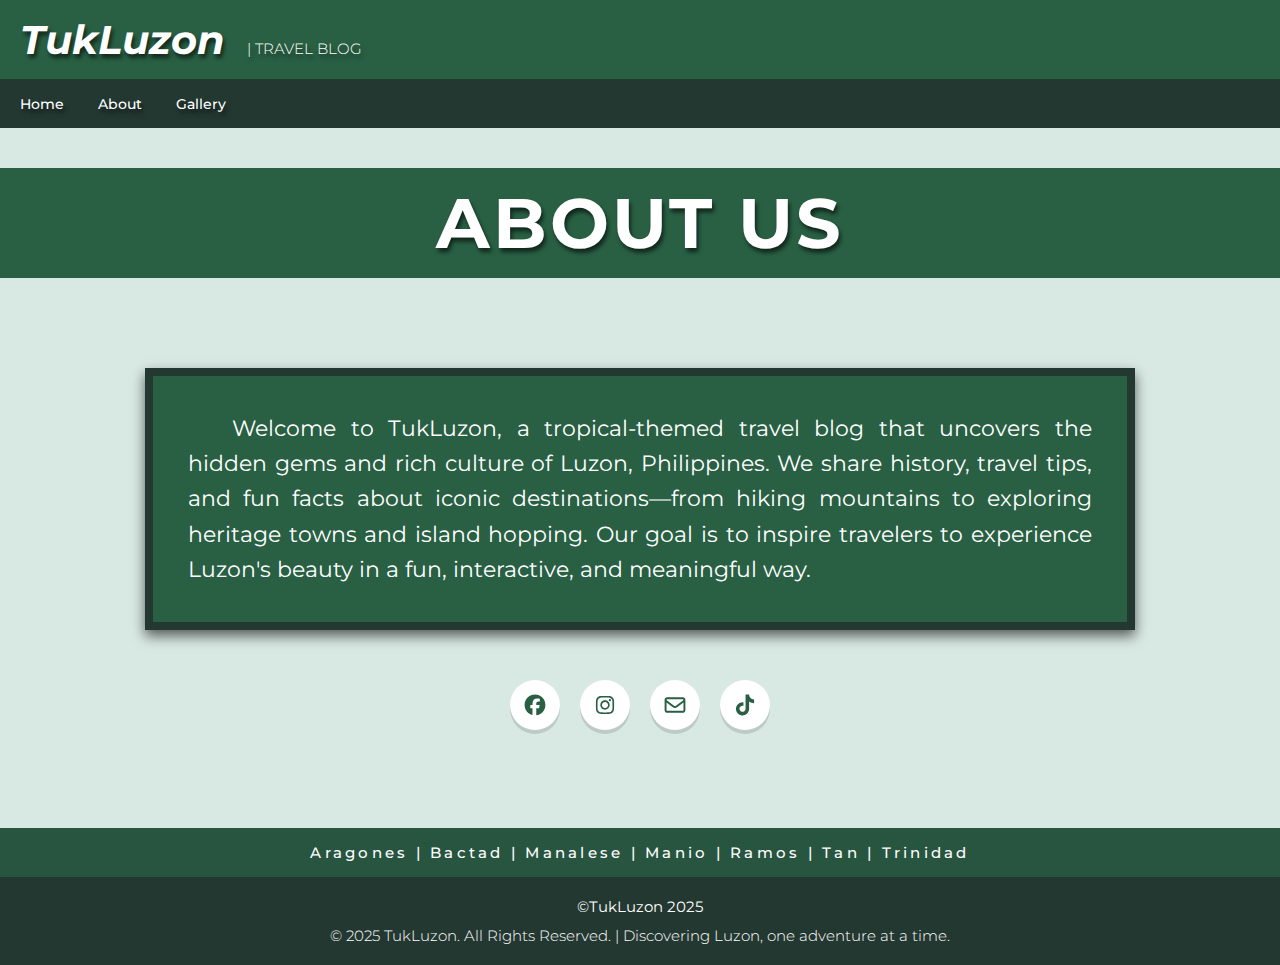
<file: about.html>
<!DOCTYPE html>
<html lang="en">
  <head>
    <meta charset="utf-8" />
    <meta name="viewport" content="width=device-width, initial-scale=1" />
    <title>TukLuzon — About Us</title>

    <link
      href="https://fonts.googleapis.com/css2?family=Montserrat:wght@400;500;600;700;800;900&family=Inria+Sans:wght@400;700&display=swap"
      rel="stylesheet"
    />
    <link rel="stylesheet" href="colors.css" />
    <link rel="stylesheet" href="header-footer.css" />
    <link rel="stylesheet" href="about-styles.css" />
  </head>
  <body>
    <!-- HEADER FROM GALLERY PAGE -->
    <header class="header">
      <h2 class="header-logo">
        <span class="logo-text">TukLuzon</span>
        <span class="logo-subtitle"> | TRAVEL BLOG</span>
      </h2>
      <nav class="header-nav">
        <a href="index.html" class="nav-link">Home</a>
        <a href="#" class="nav-link">About</a>
        <a href="gallery.html" class="nav-link">Gallery</a>
      </nav>
    </header>

    <!-- TITLE -->
    <div class="space"></div>
    <section class="about-title">
      <h1 class="title page-title">ABOUT US</h1>
    </section>

    <!-- CONTENT - Reduced size -->
    <section class="about-content">
      <div class="inner">
        <!-- INFO CARD - Reduced size -->
        <div class="info-card">
          <p>
            Welcome to TukLuzon, a tropical-themed travel blog that uncovers the
            hidden gems and rich culture of Luzon, Philippines. We share
            history, travel tips, and fun facts about iconic destinations—from
            hiking mountains to exploring heritage towns and island hopping. Our
            goal is to inspire travelers to experience Luzon's beauty in a fun,
            interactive, and meaningful way.
          </p>
        </div>

        <!-- SOCIAL ROW -->
        <div class="social-row">
          <!-- Facebook -->
          <a href="#" class="social-icon">
            <svg xmlns="http://www.w3.org/2000/svg" viewBox="0 0 640 640">
              <!--!Font Awesome Free v7.1.0 by @fontawesome - https://fontawesome.com License - https://fontawesome.com/license/free Copyright 2025 Fonticons, Inc.-->
              <path
                fill="#296044"
                d="M576 320C576 178.6 461.4 64 320 64C178.6 64 64 178.6 64 320C64 440 146.7 540.8 258.2 568.5L258.2 398.2L205.4 398.2L205.4 320L258.2 320L258.2 286.3C258.2 199.2 297.6 158.8 383.2 158.8C399.4 158.8 427.4 162 438.9 165.2L438.9 236C432.9 235.4 422.4 235 409.3 235C367.3 235 351.1 250.9 351.1 292.2L351.1 320L434.7 320L420.3 398.2L351 398.2L351 574.1C477.8 558.8 576 450.9 576 320z"
              />
            </svg>
          </a>

          <!-- Instagram -->
          <a href="#" class="social-icon">
            <svg xmlns="http://www.w3.org/2000/svg" viewBox="0 0 640 640">
              <!--!Font Awesome Free v7.1.0 by @fontawesome - https://fontawesome.com License - https://fontawesome.com/license/free Copyright 2025 Fonticons, Inc.-->
              <path
                fill="#296044"
                d="M320.3 205C256.8 204.8 205.2 256.2 205 319.7C204.8 383.2 256.2 434.8 319.7 435C383.2 435.2 434.8 383.8 435 320.3C435.2 256.8 383.8 205.2 320.3 205zM319.7 245.4C360.9 245.2 394.4 278.5 394.6 319.7C394.8 360.9 361.5 394.4 320.3 394.6C279.1 394.8 245.6 361.5 245.4 320.3C245.2 279.1 278.5 245.6 319.7 245.4zM413.1 200.3C413.1 185.5 425.1 173.5 439.9 173.5C454.7 173.5 466.7 185.5 466.7 200.3C466.7 215.1 454.7 227.1 439.9 227.1C425.1 227.1 413.1 215.1 413.1 200.3zM542.8 227.5C541.1 191.6 532.9 159.8 506.6 133.6C480.4 107.4 448.6 99.2 412.7 97.4C375.7 95.3 264.8 95.3 227.8 97.4C192 99.1 160.2 107.3 133.9 133.5C107.6 159.7 99.5 191.5 97.7 227.4C95.6 264.4 95.6 375.3 97.7 412.3C99.4 448.2 107.6 480 133.9 506.2C160.2 532.4 191.9 540.6 227.8 542.4C264.8 544.5 375.7 544.5 412.7 542.4C448.6 540.7 480.4 532.5 506.6 506.2C532.8 480 541 448.2 542.8 412.3C544.9 375.3 544.9 264.5 542.8 227.5zM495 452C487.2 471.6 472.1 486.7 452.4 494.6C422.9 506.3 352.9 503.6 320.3 503.6C287.7 503.6 217.6 506.2 188.2 494.6C168.6 486.8 153.5 471.7 145.6 452C133.9 422.5 136.6 352.5 136.6 319.9C136.6 287.3 134 217.2 145.6 187.8C153.4 168.2 168.5 153.1 188.2 145.2C217.7 133.5 287.7 136.2 320.3 136.2C352.9 136.2 423 133.6 452.4 145.2C472 153 487.1 168.1 495 187.8C506.7 217.3 504 287.3 504 319.9C504 352.5 506.7 422.6 495 452z"
              />
            </svg>
          </a>

          <!-- Email -->
          <a href="#" class="social-icon">
            <svg xmlns="http://www.w3.org/2000/svg" viewBox="0 0 640 640">
              <!--!Font Awesome Free v7.1.0 by @fontawesome - https://fontawesome.com License - https://fontawesome.com/license/free Copyright 2025 Fonticons, Inc.-->
              <path
                fill="#296044"
                d="M125.4 128C91.5 128 64 155.5 64 189.4C64 190.3 64 191.1 64.1 192L64 192L64 448C64 483.3 92.7 512 128 512L512 512C547.3 512 576 483.3 576 448L576 192L575.9 192C575.9 191.1 576 190.3 576 189.4C576 155.5 548.5 128 514.6 128L125.4 128zM528 256.3L528 448C528 456.8 520.8 464 512 464L128 464C119.2 464 112 456.8 112 448L112 256.3L266.8 373.7C298.2 397.6 341.7 397.6 373.2 373.7L528 256.3zM112 189.4C112 182 118 176 125.4 176L514.6 176C522 176 528 182 528 189.4C528 193.6 526 197.6 522.7 200.1L344.2 335.5C329.9 346.3 310.1 346.3 295.8 335.5L117.3 200.1C114 197.6 112 193.6 112 189.4z"
              />
            </svg>
          </a>

          <!-- TikTok -->
          <a href="#" class="social-icon">
            <svg xmlns="http://www.w3.org/2000/svg" viewBox="0 0 640 640">
              <!--!Font Awesome Free v7.1.0 by @fontawesome - https://fontawesome.com License - https://fontawesome.com/license/free Copyright 2025 Fonticons, Inc.-->
              <path
                fill="#296044"
                d="M544.5 273.9C500.5 274 457.5 260.3 421.7 234.7L421.7 413.4C421.7 446.5 411.6 478.8 392.7 506C373.8 533.2 347.1 554 316.1 565.6C285.1 577.2 251.3 579.1 219.2 570.9C187.1 562.7 158.3 545 136.5 520.1C114.7 495.2 101.2 464.1 97.5 431.2C93.8 398.3 100.4 365.1 116.1 336C131.8 306.9 156.1 283.3 185.7 268.3C215.3 253.3 248.6 247.8 281.4 252.3L281.4 342.2C266.4 337.5 250.3 337.6 235.4 342.6C220.5 347.6 207.5 357.2 198.4 369.9C189.3 382.6 184.4 398 184.5 413.8C184.6 429.6 189.7 444.8 199 457.5C208.3 470.2 221.4 479.6 236.4 484.4C251.4 489.2 267.5 489.2 282.4 484.3C297.3 479.4 310.4 469.9 319.6 457.2C328.8 444.5 333.8 429.1 333.8 413.4L333.8 64L421.8 64C421.7 71.4 422.4 78.9 423.7 86.2C426.8 102.5 433.1 118.1 442.4 131.9C451.7 145.7 463.7 157.5 477.6 166.5C497.5 179.6 520.8 186.6 544.6 186.6L544.6 274z"
              />
            </svg>
          </a>
        </div>
      </div>
    </section>

    <!-- FOOTER with names strip at top of border -->
    <!-- Footer -->
    <div class="group-members">
      <p class="credits">
        Aragones | Bactad | Manalese | Manio | Ramos | Tan | Trinidad
      </p>
    </div>
    <footer class="footer">
      <div class="footer-content">
        <p class="copyright">©TukLuzon 2025</p>

        <p class="footer-text">
          © 2025 TukLuzon. All Rights Reserved. | Discovering Luzon, one
          adventure at a time.
        </p>
      </div>
    </footer>
  </body>
</html>
</file>
<file: colors.css>
/* colors.css - Color variables for TukLuzon */
:root {
  /* Main Color Palette */
  --primary-green: #296044;
  --dark-green: #243832;
  --medium-green: #28553f;
  --light-green: #48936d;
  --accent-green: #367a56;
  --darker-green: #2c5d43;
  --background-light: #d8e8e2;
  --background-transparent: rgba(50, 115, 78, 0.8);
  --white: #ffffff;
  --light-text: #d8e8e2;
  --black: #000000;

  /* Specific Component Colors */
  --header-bg: var(--primary-green);
  --header-nav-bg: var(--dark-green);
  --footer-bg: var(--dark-green);
  --group-members-bg: var(--medium-green);
  --section-bg: var(--dark-green);
  --section-content: var(--primary-green);
  --cta-button: var(--light-green);
  --cta-hover: var(--accent-green);
  --cta-active: var(--darker-green);
  --text-color: var(--white);

  /* Shadows */
  --shadow-default: 0px 3px 3px rgba(0, 0, 0, 0.25);
  --shadow-strong: 0px 2px 8px rgba(0, 0, 0, 1);
  --shadow-text: 2px 4px 4px rgba(0, 0, 0, 0.6);

  /* Transitions */
  --transition-fast: 0.3s ease;
  --transition-medium: 0.5s ease;
  --transition-slow: 0.8s ease;

  /* Responsive Breakpoints */
  --breakpoint-tablet: 1024px;
  --breakpoint-mobile: 480px;
}
</file>
<file: header-footer.css>
/* header-footer.css - Consolidated styles for TukLuzon */
/* ===== GLOBAL STYLES ===== */
* {
  margin: 0;
  padding: 0;
  box-sizing: border-box;
}

body {
  font-family: "Montserrat", sans-serif;
  color: var(--text-color);
  animation: fadeIn 0.5s ease-out;
}

/* ===== HEADER STYLES ===== */
.header {
  background-color: var(--header-bg);
  color: var(--text-color);
  padding: 0;
  margin: 0;
  width: 100%;
}

.header h2 {
  margin: 0;
  padding: 15px 20px;
  font-size: 24px;
  display: inline-block;
  vertical-align: top;
}

.header-logo {
  display: inline-block;
  vertical-align: top;
}

.header-nav {
  background-color: var(--header-nav-bg);
  padding: 0;
  margin: 0;
  display: inline-block;
  width: 100%;
  padding: 15px 20px;
  vertical-align: top;
}

.header-nav a {
  color: var(--text-color);
  text-decoration: none;
  margin-right: 30px;
  font-size: 14px;
  font-weight: 500;
  position: relative;
  transition: all var(--transition-fast);
  text-shadow: var(--shadow-text);
}

.header-nav a:hover {
  color: var(--light-text);
  text-decoration: underline;
}

.header-nav a:active {
  transform: translateY(1px);
  opacity: 0.8;
}

/* Logo styles */
.logo-text {
  font-size: 40px;
  font-weight: 1200;
  text-shadow: var(--shadow-text);
  font-style: italic;
}

.logo-subtitle {
  font-size: 15px;
  font-weight: 300;
  margin-left: 15px;
  text-shadow: var(--shadow-text);
}

.nav-link {
  font-size: 20px;
}

/* ===== FOOTER STYLES ===== */
.group-members {
  background-color: var(--group-members-bg);
  text-align: center;
  padding: 5px;
}

.group-members p {
  font-size: 15px;
  font-weight: 500;
  margin-top: 10px;
}

.footer {
  background-color: var(--footer-bg);
  padding: 40px 20px 20px;
  text-align: center;
}

.footer-content {
  max-width: 1200px;
  margin: 0 auto;
}

.copyright {
  font-size: 15px;
  margin-top: -20px;
  margin-bottom: 10px;
}

.credits {
  font-size: 15px;
  letter-spacing: 3.25px;
  margin-bottom: 10px;
}

.footer-text {
  font-size: 15px;
  font-weight: 300;
}

/* ===== PAGE TRANSITION ANIMATION ===== */
@keyframes fadeIn {
  from {
    opacity: 0;
  }
  to {
    opacity: 1;
  }
}

/* ===== RESPONSIVE DESIGN ===== */

/* Tablet Styles */
@media (max-width: 1024px) {
  .header h2 {
    font-size: 20px;
    padding: 12px 15px;
  }

  .header-nav a {
    margin-right: 20px;
    font-size: 16px;
  }

  .logo-text {
    font-size: 32px;
  }

  .logo-subtitle {
    font-size: 13px;
  }

  .nav-link {
    font-size: 16px;
  }

  .copyright {
    font-size: 15px;
  }

  .credits {
    font-size: 12px;
  }
}

/* Mobile Styles */
@media (max-width: 480px) {
  .header h2 {
    font-size: 16px;
    padding: 8px 10px;
    display: block;
  }

  .header-nav {
    padding: 8px 10px;
    display: block;
  }

  .header-nav a {
    margin-right: 10px;
    font-size: 12px;
    display: inline-block;
    margin: 0 5px;
  }

  .logo-text {
    font-size: 24px;
  }

  .logo-subtitle {
    font-size: 10px;
  }

  .nav-link {
    font-size: 12px;
  }

  .group-members {
    padding: 1px;
  }

  .group-members p {
    font-size: 6px;
  }

  .footer-text {
    font-size: 8px;
  }
}
</file>
<file: about-styles.css>
/* about-styles.css - About page specific styles for TukLuzon */

/* Utility Classes */
.inner {
  max-width: 1150px;
  margin: 0 auto;
  padding: 50px 0px 0px;
}

.space {
  background-color: var(--background-light);
  padding: 20px 0;
}

.title {
  color: var(--text-color);
  letter-spacing: 3px;
  margin: 0;
  line-height: 1;
  text-transform: uppercase;
}

/* Title Section */
.about-title {
  background-color: var(--primary-green);
  color: var(--text-color);
  text-align: center;
  padding: 20px;
  font-size: 48px;
  width: 100%;
}

/* Content Section */
.about-content {
  background: var(--background-light);
  padding-top: 40px;
  padding-bottom: 0px;
  min-height: 550px;
}

/* Info Card */
.info-card {
  background: var(--primary-green);
  color: var(--text-color);
  width: min(880%, 990px);
  margin: 0 auto;
  padding: 35px;
  line-height: 1.6;
  border: 8px solid var(--dark-green);
  box-shadow: 0 6px 12px rgba(0, 0, 0, 0.6);
}

.info-card p {
  text-align: justify;
  text-indent: 2em;
}

/* Social Media Icons */
.social-row {
  display: flex;
  gap: 20px;
  justify-content: center;
  padding: 50px;
  padding-bottom: 0px;
}

.social-icon {
  width: 50px;
  height: 50px;
  border-radius: 50%;
  background: var(--text-color);
  color: var(--primary-green);
  display: flex;
  align-items: center;
  justify-content: center;
  font-weight: 700;
  font-size: 20px;
  box-shadow: 0 4px 0 rgba(0, 0, 0, 0.12);
  transition: all var(--transition-fast);
}

.social-icon svg {
  width: 26px;
  height: 26px;
}

.social-icon:hover {
  background: var(--accent-green);
  cursor: pointer;
}

.social-icon:active {
  box-shadow: none;
  background-color: var(--darker-green);
  transform: translateY(4px);
}

/* Body background override */
body {
  background: var(--dark-green);
}

/* Desktop Font Sizes */
.page-title {
  font-size: 70px;
  font-weight: 1200;
  text-shadow: var(--shadow-text);
}

.info-card {
  font-size: 22px;
}

/* ===== SCROLL-TRIGGERED FADE-IN ANIMATIONS ===== */

/* Define the fade-in animation */
@keyframes fadeInUp {
  from {
    opacity: 0;
    transform: translateY(30px);
  }
  to {
    opacity: 1;
    transform: translateY(0);
  }
}

/* Classes for animation */
.animate-on-scroll {
  opacity: 0;
  transition: opacity var(--transition-slow), transform var(--transition-slow);
}

.animate-on-scroll.visible {
  opacity: 1;
  transform: translateY(0);
}

/* Title section should be visible immediately */
.about-title,
.space {
  opacity: 1;
}

/* Add animation delay for staggered effect */
.delay-1 {
  transition-delay: 0.1s;
}
.delay-2 {
  transition-delay: 0.2s;
}
.delay-3 {
  transition-delay: 0.3s;
}

/* Tablet (max-width: 1024px) */
@media (max-width: 1024px) {
  /* Content */
  .info-card {
    width: 92%;
    padding: 30px;
  }

  .title {
    letter-spacing: 2px;
  }

  .social-row {
    gap: 14px;
    margin: 25px 0 20px;
  }

  /* Typography */
  .page-title {
    font-size: 70px;
  }

  .info-card {
    font-size: 20px;
  }
}

/* Mobile (max-width: 480px) */
@media (max-width: 480px) {
  /* Content */
  .title {
    font-size: clamp(28px, 12vw, 46px);
    padding-bottom: 20px;
  }

  .about-content {
    padding-top: 20px;
    padding-bottom: 80px;
  }

  .about-title {
    padding: 15px 0px 0px 0px;
  }

  .info-card {
    font-size: 18px;
    padding: 25px;
  }

  /* Typography */
  .page-title {
    font-size: 50px;
  }
}
</file>
